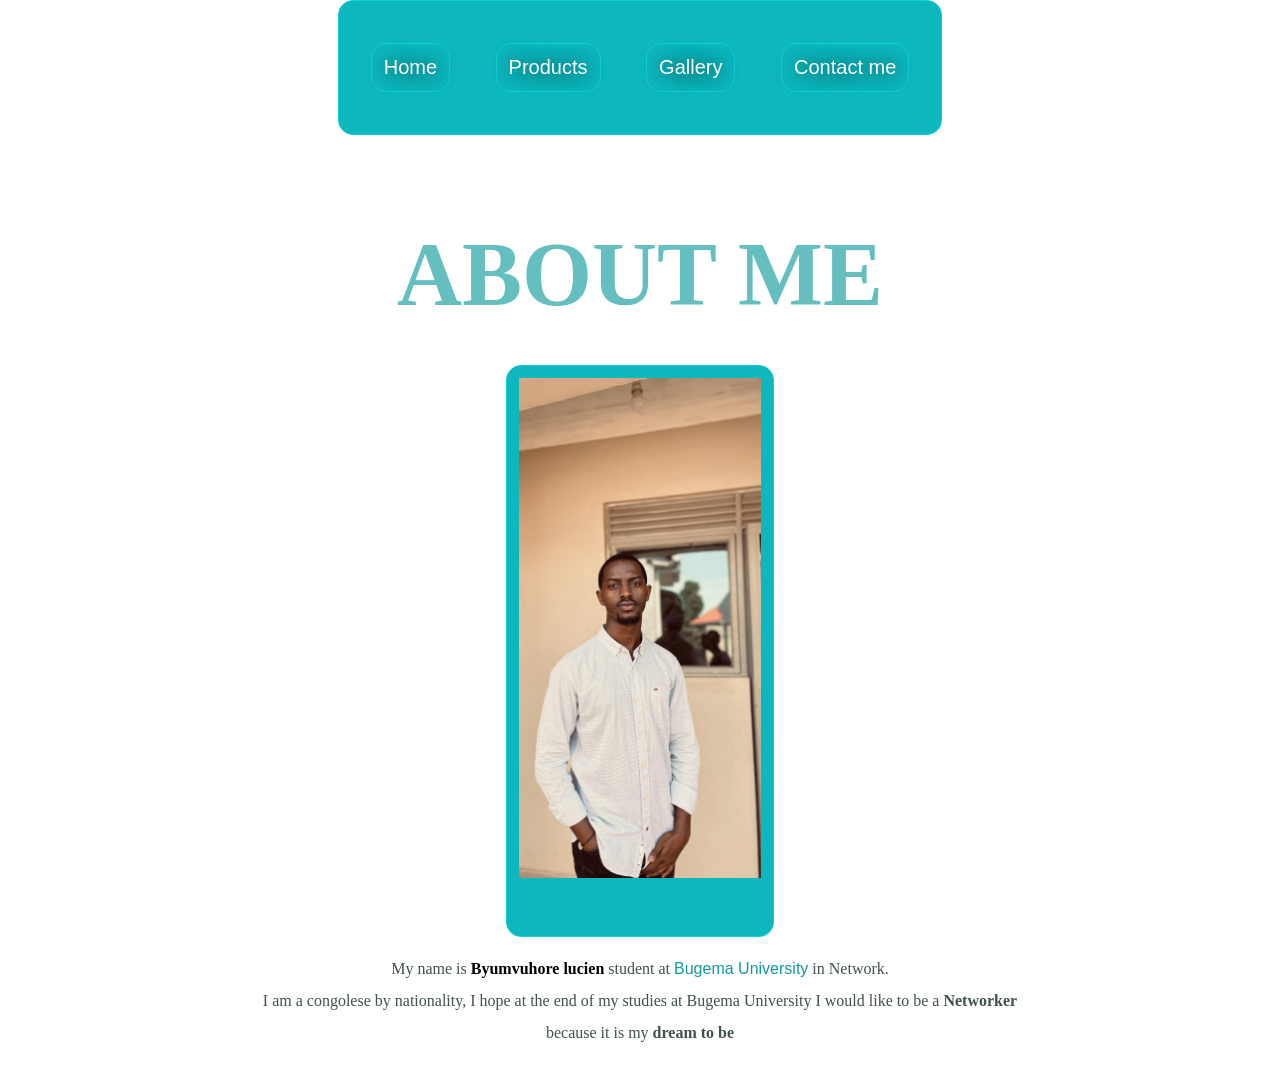
<file: about me.html>
<html>
<head>
<title>about me</title>
<link rel="stylesheet" href="css/styles.css">
</head>
<body>
<style>
                body {
    color: #40514E;
    margin: 0;
    text-align: center;
    font-family: 'Merriweather', serif;
}
h1 {
    color: #66BFBF;
    line-height: 2;
    font-size: 5.625rem;
    font-family:'Sacramento', cursive;
    margin: 50px auto 0 auto;
}
nav {
    border: solid #337FED 1px;
    background: #30E3CB;

    -webkit-border-radius: 20px;
    -moz-border-radius: 20px;
    border-radius: 20px;
    text-decoration: none;
    -moz-border-radius: 15px;
    border-radius: 15px;
    color: #FFFFFF;
    font-family: 'Montserrat', sans-serif;
    font-size: 20px;
    font-weight: 100;
    padding: 12px;
    background-color: #0CB7BD;
    text-shadow: 1px 1px 20px #000000;
    border: solid #11CDD4 1px;
    text-decoration: none;
    display: inline-block;
    cursor: pointer;
    text-align: center;
}
</style>
<nav>  
    <center><h3 id="cap">
        <a class="btn" id="lin" href="index.html">Home</a>
        <a class="btn" id="lin" href="products.html">Products</a>
        <a class="btn" id="lin" href="gallery.html">Gallery</a>
    <a class="btn" id="lin" href="contact.html">Contact me</a>
    </h3></center>
    </nav>

<div class="title">
  <h1 id="abt">ABOUT ME </h1>
</div>
<nav><center>


    <img id="des" src="Lucien.jpg.JPG" height="500px" ><br>
        <source src="Lucien.jpg.JPG" type="video/mp4">
        <source src="Lucien.jpg.JPG" type="video/ogg">
      </video></center></br></br>
</nav>





<div class="content">
    <p>My name is<strong><span style="color: black;"> Byumvuhore lucien</span></strong> student at <a class="uni"
        href="https://www.bugemauniv.ac.ug">Bugema University</a> in Network.<br>I am a congolese by nationality, I hope at the end of my studies at Bugema University I would like to be a <strong> Networker</strong><br> because it is my <strong> dream to be</strong>
    </p>
</div>

</body>
</html>
</file>
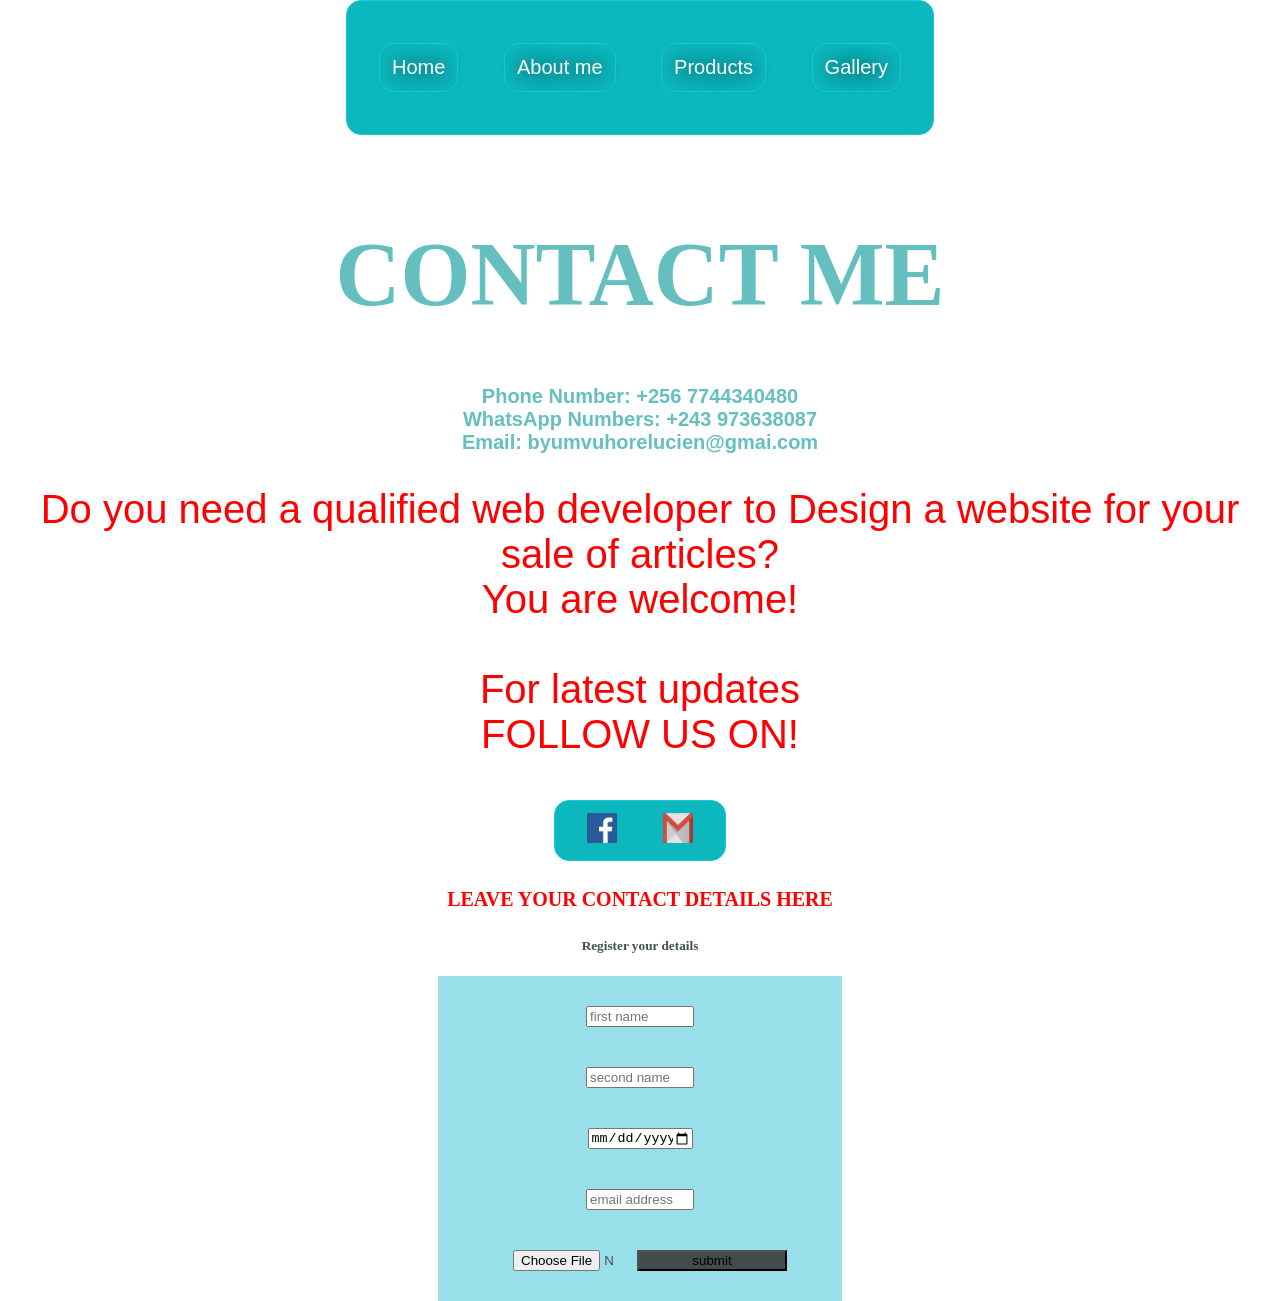
<file: contact.html>
<!Doctype html>
<html>
	<head>
	<title>Contact me</title>
    <link rel="stylesheet" href="css/styles.css">
	<style>
		.content{
			text-align:center;
			font-size:10px;
		}
		
		.marq{
		    padding:20px;
		    margin:20px;
		}
        body {
    color: #40514E;
    margin: 0;
    text-align: center;
    font-family: 'Merriweather', serif;
}
h1 {
    color: #66BFBF;
    line-height: 2;
    font-size: 5.625rem;
    font-family:'Sacramento', cursive;
    margin: 50px auto 0 auto;
}
nav{
    border: solid #337FED 1px;
    background: #30E3CB;

    -webkit-border-radius: 20px;
    -moz-border-radius: 20px;
    border-radius: 20px;
    text-decoration: none;
    -moz-border-radius: 15px;
    border-radius: 15px;
    color: #FFFFFF;
    font-family: 'Montserrat', sans-serif;
    font-size: 20px;
    font-weight: 100;
    padding: 12px;
    background-color: #0CB7BD;
    text-shadow: 1px 1px 20px #000000;
    border: solid #11CDD4 1px;
    text-decoration: none;
    display: inline-block;
    cursor: pointer;
    text-align: center;
}
h3{
    font-size: 20px;
}
input{
            margin: 20px;
            width: 100px;

        }
        button{
    
            color: black;
            background-color:brown;
        }
        input{
            margin: 20px;
            width: 100px;

        }
        button{
    
            color: black;
            background-color: #414c4d;
        }
        form{
            background-color:rgb(152, 223, 233);
            width: 30%;
            padding: 10px;
            margin: auto;
            left: 20px;
            right: 60px;  
        }

	</style>
	</head>
	
	<body>
		<div>	
		<nav>  
			<center><h3 id="cap">
            <a class="btn" id="lin" href="index.html">Home</a>
			<a class="btn" id="lin" href="about me.html">About me</a>
			<a class="btn" id="lin" href="products.html">Products</a>  
			<a class="btn" id="lin" href="gallery.html">Gallery</a>
			</h3></center>
		</nav>
		
		<div class="title">
			<h1>CONTACT ME</h1>
		</div>
		
		<div class="content">
			<h3>Phone Number: +256 7744340480<br>WhatsApp Numbers: +243 973638087<br>
				Email: byumvuhorelucien@gmai.com</h3>
		</div>
        	<h2 style=color:red>Do you need a qualified web developer to Design a website for your sale of articles?</br>You are welcome!<br><br> For latest updates <br>FOLLOW US ON! </h2>
		<nav><center>
			<a href="https://www.facebook.com/lucien byumvuhore.1610"><img id="limg" src="fb.png" height="30px" width="30px" alt="facebook logo here"></a>
			<a href="mailto:byumvuhorelucien@gmail.com"><img id="limg" src="gmail.png" height="30px" width="30px" alt="gmail logo here"></a>
		</nav></center>
        <h4 style="font-size: 20px; color: red;text-align: center;">LEAVE YOUR CONTACT DETAILS HERE</h4>
        <div class="from1">
            <h5 style="all">Register your details</h5>
            <form>
                
                <input type="text" id="fname" placeholder="first name">
                <br>
    
                <input type="text " id="snam" placeholder="second name">
                <br>
    
                <input type="date" placeholder="DOB">
                <br>
    
                <input type="email" placeholder="email address">
                <br>
    
                <input type="file" placeholder="choose file">
                <button style="margin-top:10px; width: 150px;">
                 submit</button>
            </form>
        </div>
    </div>
    </body>
</html>
</file>
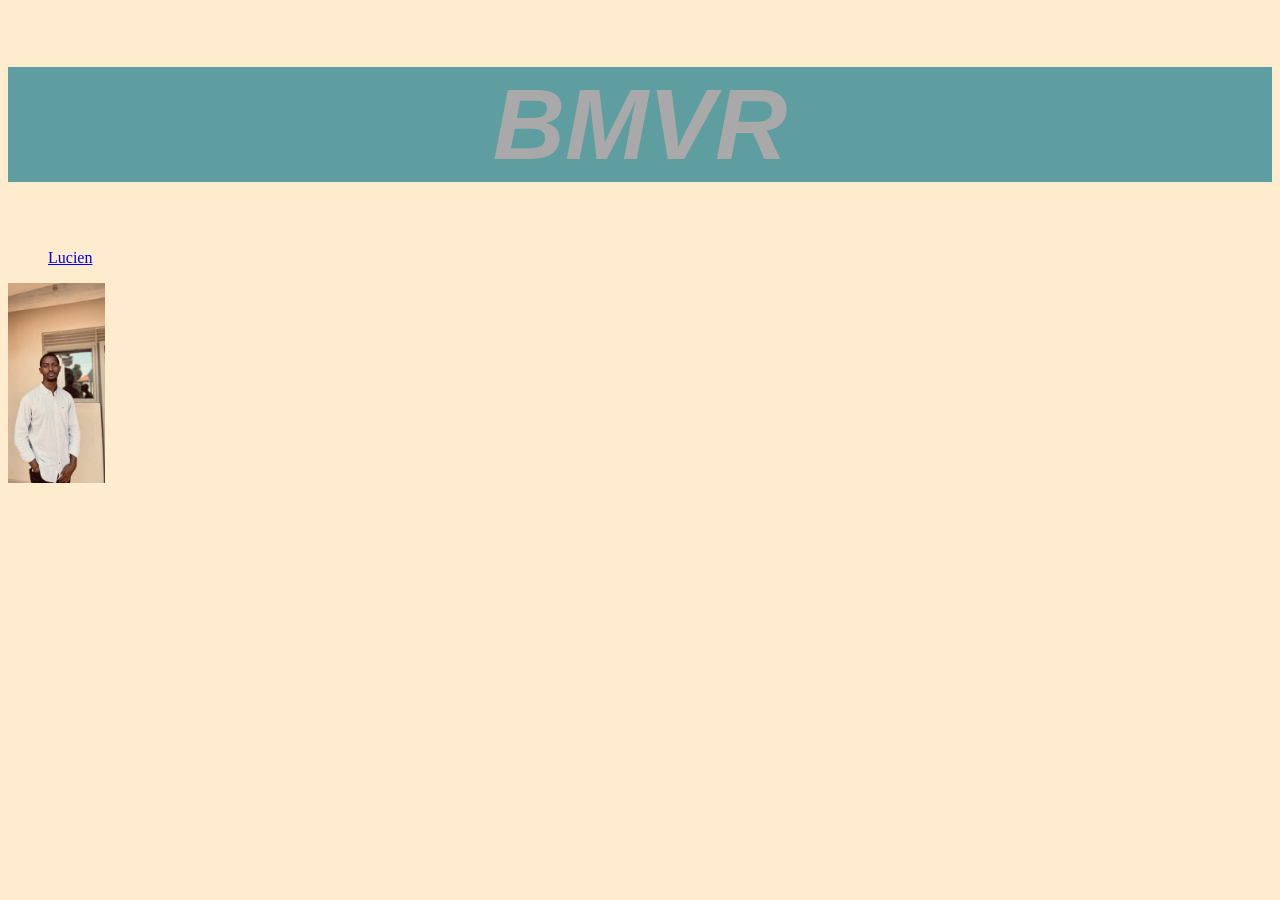
<file: king.html>
<!DOCTYPE html>
<html lang="en">
<head>
    <meta charset="UTF-8">
    <meta http-equiv="X-UA-Compatible" content="IE=edge">
    <meta name="viewport" content="width=device-width, initial-scale=1.0">
    <title>king</title>
</head>
<body>
    <style>
        h1{
            font-family: 'Montserrat', sans-serif;
            font-size: 100px;
            font-style: italic;
            text-decoration-color: bisque;
            text-align:center;
            background-color: cadetblue;
            
        }
        body{
            background-color: blanchedalmond;
        }
    </style>
   <h1 style="color: darkgray;"> BMVR</h1> 
  <ul id="cap">
    <a class="btn" id="lin" href="BYUMVUHORE.html">Lucien</a>
  </ul>
   <p>  
		<img id="des" src="Lucien.jpg.JPG" height="200px" >
   </p>
</body>
</html>
</file>
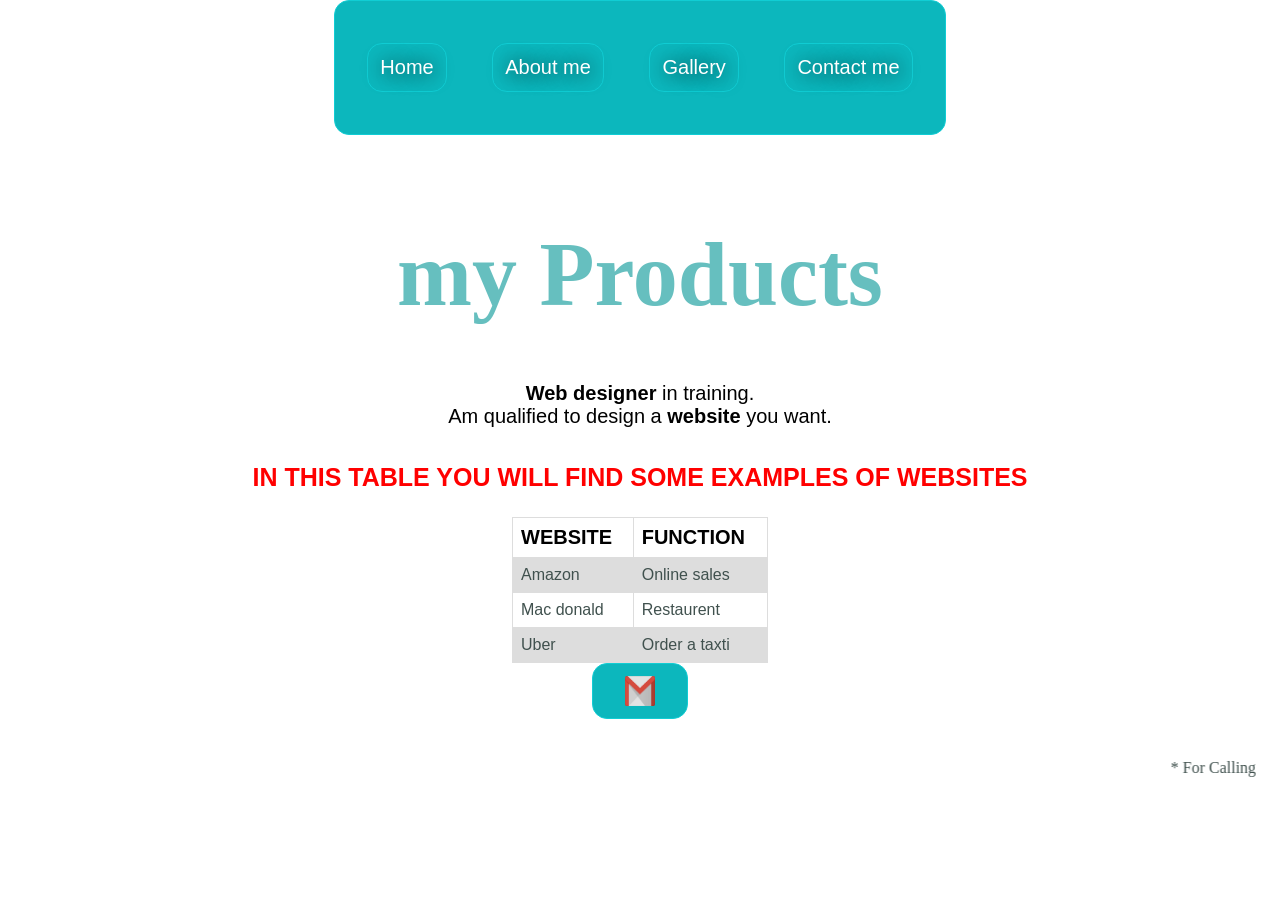
<file: products.html>
<html>

	<head>

	<title>Product</title>
    <link rel="stylesheet" href="css/styles.css">
	<style>
		.content{
			text-align:center;
			font-size:10px;
		}
		
		.marq{
		    padding:20px;
		    margin:20px;
		}
        body {
    color: #40514E;
    margin: 0;
    text-align: center;
    font-family: 'Merriweather', serif;
}
h1 {
    color: #66BFBF;
    line-height: 2;
    font-size: 5.625rem;
    font-family:'Sacramento', cursive;
    margin: 50px auto 0 auto;
}
nav {
    border: solid #337FED 1px;
    background: #30E3CB;

    -webkit-border-radius: 20px;
    -moz-border-radius: 20px;
    border-radius: 20px;
    text-decoration: none;
    -moz-border-radius: 15px;
    border-radius: 15px;
    color: #FFFFFF;
    font-family: 'Montserrat', sans-serif;
    font-size: 20px;
    font-weight: 100;
    padding: 12px;
    background-color: #0CB7BD;
    text-shadow: 1px 1px 20px #000000;
    border: solid #11CDD4 1px;
    text-decoration: none;
    display: inline-block;
    cursor: pointer;
    text-align: center;
}
table, th, td {
            border: 1px solid black;
            border-collapse: collapse;
            border: 1px solid black;
            
    
        }
        th, td {
            padding: 15px;
        }
        th {
            text-align: left;
        }
        table {
            border-spacing: 5px;
        }
        table {
            font-family: arial, sans-serif;
            border-collapse: collapse;
            width: 20%;
            margin: auto;
        }

        td, th {
    border: 1px solid #dddddd;
    text-align: left;
    padding: 8px;
        }

        tr:nth-child(even) {
            background-color: #dddddd;
        }
	</style>
	</head>
	
	<body>	
		<nav>  
			<center><h3 id="cap">
            <a class="btn" id="lin" href="index.html">Home</a>
			<a class="btn" id="lin" href="about me.html">About me</a>
			<a class="btn" id="lin" href="gallery.html">Gallery</a>
			<a class="btn" id="lin" href="contact.html">Contact me</a>
			</h3></center>
		</nav>
		
		<div class="title">
			<h1>my Products</h1>
		</div>
        <h2 style="color: black; text-align: center;font-size: 20px;"><strong>Web designer</strong> in training.<br>Am qualified to design a <strong>website</strong> you want.</h2>
        <h3 style="color: red;text-align: center;font-size: 25px;"> IN THIS TABLE YOU WILL FIND SOME EXAMPLES OF WEBSITES</h3>
        <table>
            <tr>
                <th style="color: black;font-size: 20PX;">WEBSITE</th>
                <th style="color: black;font-size: 20PX;">FUNCTION</th>
            </tr>
            <tr>
                <td>Amazon</td>
                <td>Online sales</td>
            </tr>
            <tr>
                <td>Mac donald</td>
                <td>Restaurent</td>
            </tr>
            <tr>
                <td>Uber</td>
                <td>Order a taxti</td>
            </tr>
        </table>
		
		<nav><center>
			<a href="mailto:safaridavid47@gmail.com"><img id="limg" src="gmail.png" height="30px" width="30px" alt="gmail logo here"></a>
		</nav></center>
		
		<marquee class="marq">* For Calling : 24h/7 *</marquee>
	</body>
</html>
</file>
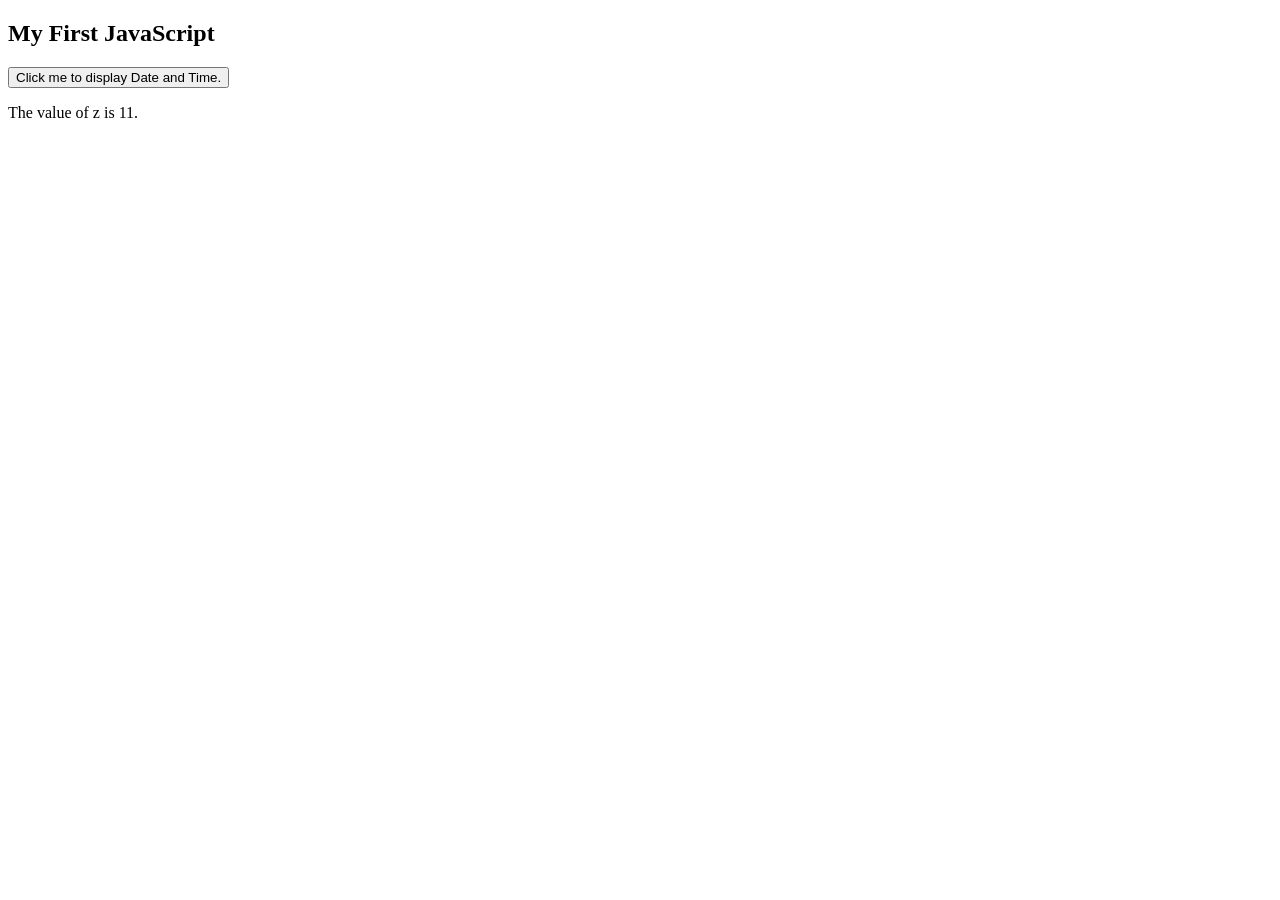
<file: Untitled-1.html>
<!DOCTYPE html>
<html>
<body>

<h2>My First JavaScript</h2>

<button type="button"
onclick="document.getElementById('demo').innerHTML = Date()">
Click me to display Date and Time.</button>

<p id="demo"></p>
<script>

    var x, y, z;  // Statement 1
    x = 5;        // Statement 2
    y = 6;        // Statement 3
    z = x + y;    // Statement 4
    
    document.getElementById("demo").innerHTML =
    "The value of z is " + z + ".";  
    
    </script>

</body>

<!-- Mirrored from www.w3schools.com/js/tryit.asp?filename=tryjs_myfirst by HTTrack Website Copier/3.x [XR&CO'2014], Mon, 14 May 2018 05:27:01 GMT -->
</html>
</file>
<file: css/styles.css>
body {
    color: #40514E;
    margin: 0;
    text-align: center;
    font-family: 'Merriweather', serif;
}
h1 {
    color: #66BFBF;
    line-height: 2;
    font-size: 5.625rem;
    font-family:'Sacramento', cursive;
    margin: 50px auto 0 auto;
}
h2 {
    color: #66BFBF;
    font-family: 'Montserrat', sans-serif;
    font-size: 2.5rem;
    font-weight: normal;
    padding-bottom: 10px;
}
h3 {
    color: #66BFBF;
    font-family: 'Montserrat', sans-serif;
    font-size: 20px;
}
p {
    line-height: 2;
}
hr {
    border: dotted #EAF6F6 6px;
    border-top: none;
    width: 6%;
    margin: 70px auto;
}
.top-container {
    background-color:  #EAF6F6;
}

.middle-container {
    margin: 100px 0;
}

.bottom-container {
    background-color: #66BFBF;
    padding: 50px 0px 20px;
}

.bottom-cloud {
    position: absolute;
    bottom: 400px;
    left: 280px;
}
.contact-message {
    width: 40%;
    margin: 40px auto 60px;
}
.intro {
    width: 30%;
    margin: auto;
}
.top-cloud {
    position: relative;
    left: 300px;
    top: 40px;
}

a:hover {
    color: darkcyan;
}

.skill-row{
    width: 50%;
    margin: 100px auto 100px auto;
    text-align: left;
}

.code-image{
    margin-right: 30px;
    width: 25%;
    float: left;
}

.success-image {
    margin-left: 30px;
    width: 25%;
    float: right;
}

a {
    color: #11999E;
    font-family: 'Montserrat', sans-serif;
    margin: 10px 20px;
    text-decoration: none;
}

a:hover{
    color: #EAF6F6;
}
.btn {
    -webkit-border-radius: 15px;
    -moz-border-radius: 15px;
    border-radius: 15px;
    color: #FFFFFF;
    font-family: 'Montserrat', sans-serif;
    font-size: 20px;
    font-weight: 100;
    padding: 12px;
    background-color: #0CB7BD;
    text-shadow: 1px 1px 20px #000000;
    border: solid #11CDD4 1px;
    text-decoration: none;
    display: inline-block;
    cursor: pointer;
    text-align: center;
  }
  
  .btn:hover {
    border: solid #337FED 1px;
    background: #30E3CB;
    background-image: -webkit-linear-gradient(top, #30E3CB, #2BC4AD);
    background-image: -moz-linear-gradient(top, #30E3CB, #2BC4AD);
    background-image: -ms-linear-gradient(top, #30E3CB, #2BC4AD);
    background-image: -o-linear-gradient(top, #30E3CB, #2BC4AD);
    background-image: -webkit-gradient(to bottom, #30E3CB, #2BC4AD);
    -webkit-border-radius: 20px;
    -moz-border-radius: 20px;
    border-radius: 20px;
    text-decoration: none;
  }
  
  .copyright{
      color: #EAF6F6;
      font-size: 0.75em;
      padding: 20px 0px 0px;
  }
  .uni {
    margin: 0px;
    text-decoration: none;
  }
</file>
